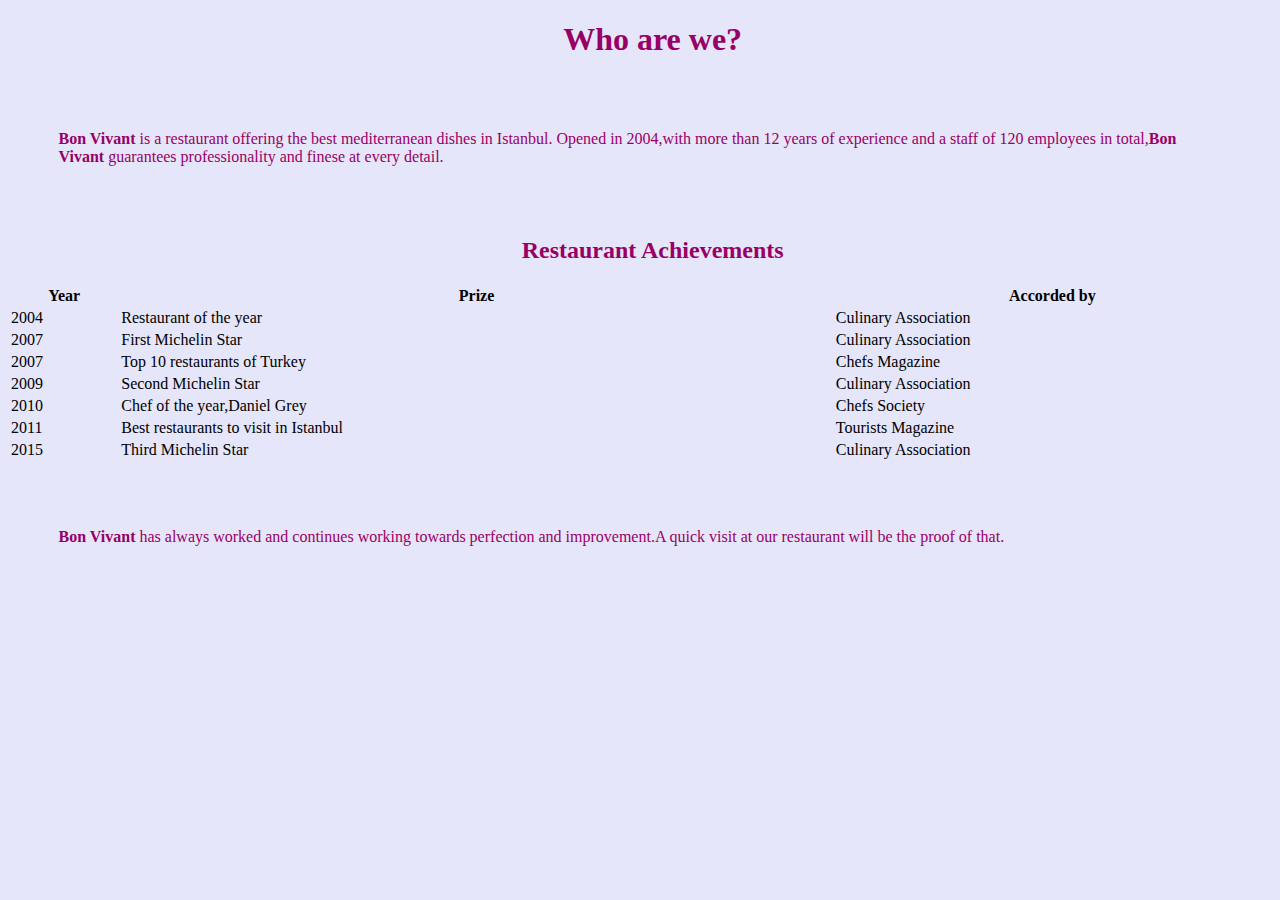
<file: My Website/About.html>
<!DOCTYPE html>
   <html lang="en">
   <head>
   <meta charset="utf-8"/>
     <title>About</title>
	<link href="style.css" rel="stylesheet" type="text/css"/>
       <style>
           body{
               background-color: lavender;
           }
       </style>
	</head>
	
	<body id="about">
	  <h1>Who are we?</h1>
	   <p><b>Bon Vivant</b> is a restaurant offering the best mediterranean dishes in Istanbul. Opened in 2004,with more than 12 years of experience and a staff of 120 employees in total,<b>Bon Vivant</b> guarantees professionality and finese at every detail.</p>
	   <h2>Restaurant Achievements</h2>
	 <table style="width:100%">
	   <tr> 
	 <th>Year</th>
    <th>Prize</th> 
    <th>Accorded by</th>
  </tr>
  <tr>
    <td>2004</td>
    <td>Restaurant of the year</td> 
    <td>Culinary Association</td>
  </tr>
  <tr>
    <td>2007</td>
    <td>First Michelin Star</td> 
    <td>Culinary Association</td>
  </tr>
  <tr>
    <td>2007</td>
    <td>Top 10 restaurants of Turkey</td> 
    <td>Chefs Magazine</td>
  </tr>
  <tr>
    <td>2009</td>
    <td>Second Michelin Star</td> 
    <td>Culinary Association</td>
  </tr>
  <tr>
    <td>2010</td>
    <td>Chef of the year,Daniel Grey</td> 
    <td>Chefs Society</td>
  </tr>
  <tr>
    <td>2011</td>
    <td>Best restaurants to visit in Istanbul</td> 
    <td>Tourists Magazine</td>
  </tr>
  <tr>
    <td>2015</td>
    <td>Third Michelin Star</td> 
    <td>Culinary Association</td>
  </tr>
</table>
  
	   
	   <p><b>Bon Vivant</b> has always worked and continues working towards perfection and improvement.A quick visit at our restaurant will be the proof of that.</p>
	   
	   
	</body>
</file>
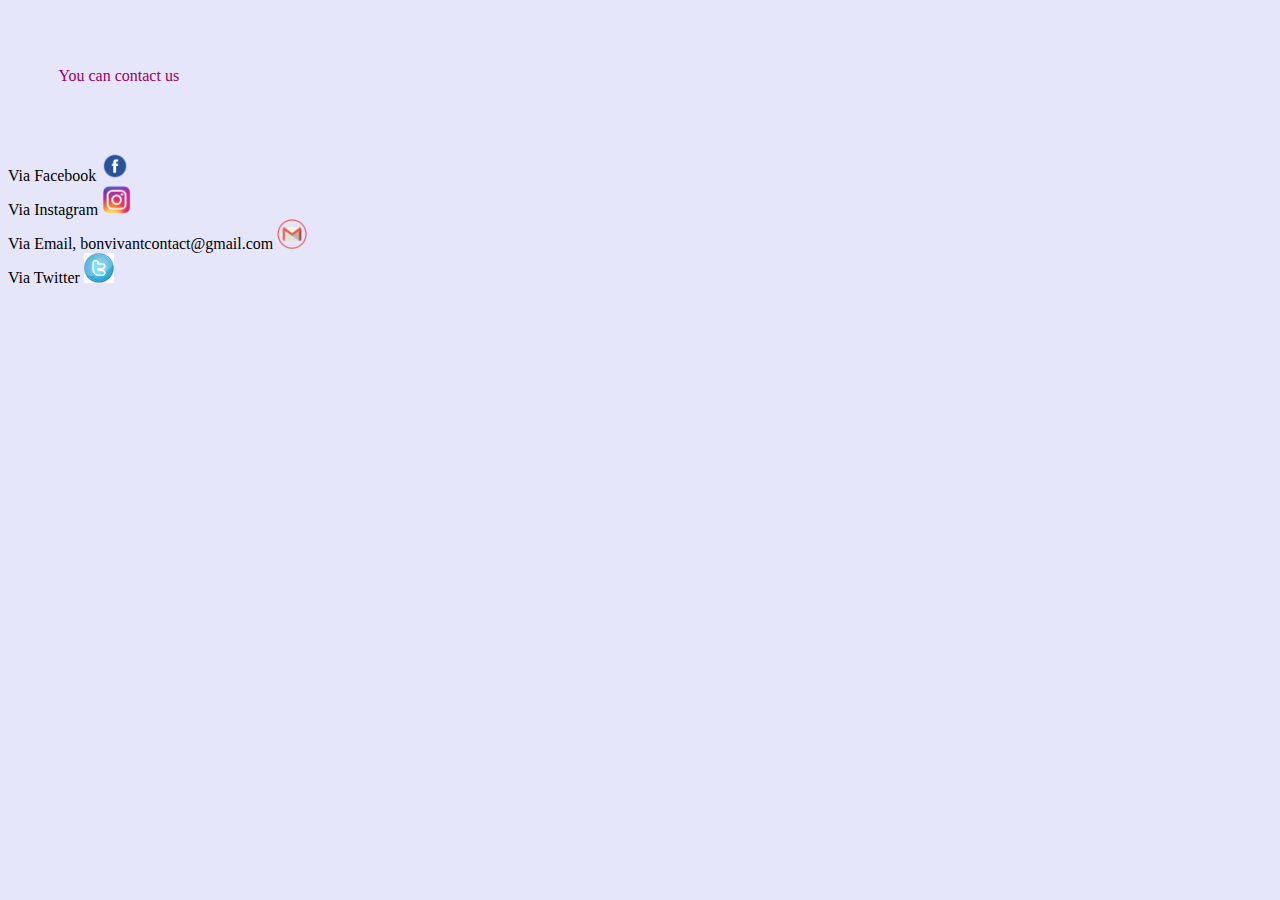
<file: My Website/contact.html>
<!DOCTYPE html>
   <html lang="en">
   <head>
   <meta charset="utf-8"/>
     <title>Contact</title>
	 <link href="style.css" rel="stylesheet" type="text/css"/>
	   <style>
		   body{
			   background-color: lavender;
		   }
	   </style>
	</head>
	<body id="contact">
	<p>You can contact us</p>
	<ul>
	 <li>Via Facebook      </li>
		<li><a href="#"><img src="facebook-icon-preview.png" alt=encrypted-tbn3;/></a></li>
		<br>
	 <li>Via Instagram     </li>
		<li><a href="#"><img src="instagram-Logo-PNG-Transparent-Background-download.png";/></a></li>
		<br>
	 <li>Via Email, bonvivantcontact&#64;gmail.com      </li>
		<li><a href="#"><img src="gmail-512.png";/></a></li>
		<br>
	 <li>Via Twitter       </li>
		<li><a href="#"><img src="images.jpg" alt=televisioneducativa;/></a></li>
	 </ul>

	</body>
</file>
<file: My Website/style.css>
<style>
	body {
	    background: url(http://static.tumblr.com/2a490f61086d686988103f8f5207d2cb/pe2tr1i/MQfn6czlc/tumblr_static_9rpv0lq9v400g0kc8008s4ko8.png);
		font-family:Bookman Old Style,Century,Dejavu Serif,serif;
		font-size:15px;
		overflow:auto;
	}
	h1,h2,h3 {
	text-align:center;
	padding-left: 2%;
	color:#990066;
    }
	p{
	 padding:4%;
	 color:#990066;
	}
	img{
	text-align:center;
	max-width:100%;
	height:auto;
	width:auto;
	}
	#wrapper{
	  margin:0 auto;
	  max-width:1100%;
	  width:96%;
	  background:url(http://static.tumblr.com/2a490f61086d686988103f8f5207d2cb/pe2tr1i/MQfn6czlc/tumblr_static_9rpv0lq9v400g0kc8008s4ko8.png);
	  border:1px solid #808080;
	  border: radius:3px;
	  box-shadow: 0 0 10px 0px rgba(12,3,20,1)
	}
	header{
	  width:98%;
	  min-height: 125px;
	  padding:5px;
	  text-align:center;
	}
	nav ul{
	  list-style:none;
	  margin:0;
	  padding-left:50px;
	}
	nav ul li{
	  float:left;
	  border:1px solid #808080;
	  width:15%;
	}
	
	nav ul li a {
	  background: #C0C0C0;
	  display: block;
	  padding: 4% 18%;
	  font-weight:bold;
	  font-size:16px;
	  color:#990066;
	  text-decoration:none;
	  text-align:center;
	}
     nav ul li a:hover,nav ul li.active a{
	   background-color:#808080;
	   
	 }
	.banner img {
	   width:100%;
	   border-top:1px solid #C0C0C0;
	   border-bottom:1px solid #C0C0C0;
	   
	}
	.clerfix{
	  clear:both;
	}
	.left-col{
	  width:55%;
	  float:left;
	  margin: -2% 1% 1% 1%;
	  
	}
	.sidebar{
	  width:40%;
	  float:right;
	  margin: 1%;
	  text-align:center;
	  
	}
	.morningrestaurant{
	  float:left;
	  margin:0 auto;
	  width:100%;
	  height:auto;
	  padding:1%;
	}
	.section{
	  width:16%;
	  float:left;
	  margin:2% 2%;
	  text-align: center;
	  
	}
	footer{
	  background:#808080;
	  width:100%;
	  overflow:hidden;
	}
	footer p,footer h3{
	   color:#581845;
	}
	footer p a{
	   color:#581845;
	   text-decoration:none;
	}
	ul{
	   list-style-type:none;
	   margin:0;
	   padding:0;
	   
	}
	li{
	   display:inline;
	}
	ul li img{
	  height:30px;
	 
	}
</style>
</file>
